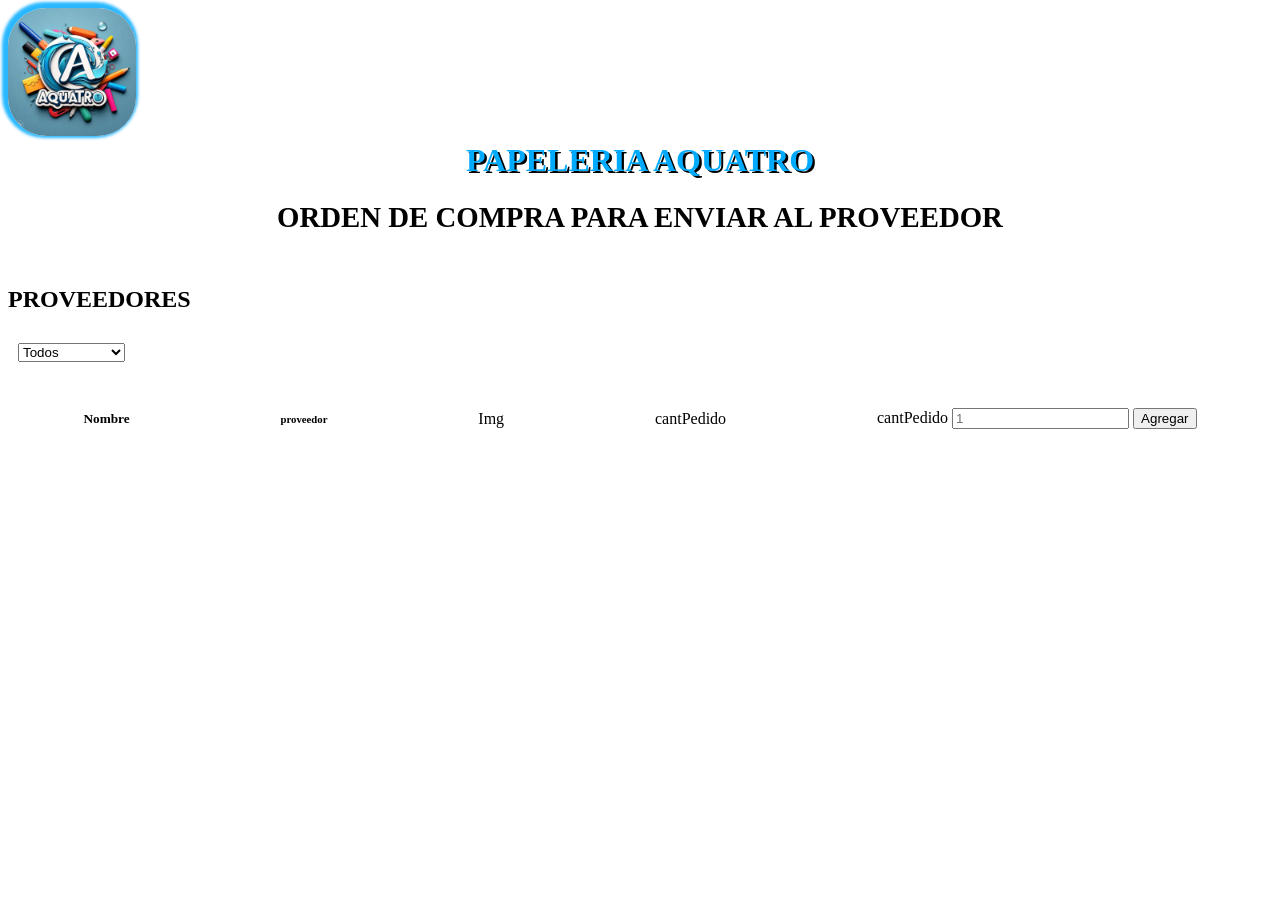
<file: index.html>
<!DOCTYPE html>
<html lang="en">
<head>
    <meta charset="UTF-8">
    <meta name="viewport" content="width=device-width, initial-scale=1.0">
    <link rel="stylesheet" href="style.css">
    <title>Papelería ACuatro</title>
</head>
<body>
  <header>
    <nav class="">
        <div class="barra">
          <a class="" href="index.html"> <img class="img_Tit" src="img/LogoA4.jpeg" alt="Papelería Aquatro"> </a>
          <H1 class="titulos">PAPELERIA AQUATRO</H1>
          <h2 class="subTitulos">ORDEN DE COMPRA PARA ENVIAR AL PROVEEDOR</h2>
              <article>
                <h2>PROVEEDORES</h2>
                <form style="width: 200px; padding: 10px;">
                    <select class="form-select" aria-label="Default select example" id="tipoProducto">
                        <option selected value="0">Todos</option>
                        <option value="NuevoMilenio">Nuevo Milenio</option>
                        <option value="Ezco">Ezco</option>
                        <option value="Bari">Bari</option>
                    </select>
                </form>
                <div class="container">
                    <!-- Aca renderizo los productos -->
                    <div class="" codigo="contenedorArticulos" style="display:flex;justify-content: center;">
                    </div>
                 </div>
               </article>
         </div>
     </nav>
  </header>
  <main>
    <p id = "baseArticulos"> </p>
      <script src="registro-faltantes.js"></script>


    <div class="card_articulo">
      <h5 class="card_nombre">Nombre</h5>
      <h6>proveedor</h6>
      <p class="card_img">Img</p>
      <span>cantPedido</span>
      <form>
        <label for="">cantPedido</label>
        <input type="number" placeholder="1" codigo="">
        <button class="btn btn-primary" codigo="">Agregar</button>
      </form>
    </div>
  </main>
  
      <!-- Etiquetas script -->
      <script src="https://cdn.jsdelivr.net/npm/bootstrap@5.1.3/dist/js/bootstrap.bundle.min.js" integrity="sha384-ka7Sk0Gln4gmtz2MlQnikT1wXgYsOg+OMhuP+IlRH9sENBO0LRn5q+8nbTov4+1p" crossorigin="anonymous"></script>
      <script src="./registro-faltantes.js"></script>
</body>

</html>
</file>
<file: style.css>
.barra{
    display: flex;
    flex-direction: column;
    justify-content: space-around;
}


.img_Tit{
    width: 8rem;
    height: auto;
    border-radius: 30%;
    box-shadow: -2px -2px 3px 4px rgba(0,170,255,0.84);
    -webkit-box-shadow: -2px -2px 3px 4px rgba(0,170,255,0.84);
    -moz-box-shadow: -2px -2px 3px 4px rgba(0,170,255,0.84);
}

.letra_menu{
    font-family: Cambria, Cochin, Georgia, Times, 'Times New Roman', serif ;
    font-size: 1rem;
}
    
.titulos{
    color: rgb(0, 170, 255);
    font-size: 2rem;
    text-shadow: 0.15rem 0.15rem black;
    font-family: Cambria, Cochin, Georgia, Times, 'Times New Roman', serif;
    text-align:center;
    margin-top: 0.1rem;
    margin-bottom: 0.4rem;    
}

.subTitulos{
    color: black;
    font-size: 1.8rem;
    font-family: Cambria, Cochin, Georgia, Times, 'Times New Roman', serif;
    text-align:center;
    margin-top: 1rem;
    margin-bottom: 2rem;    
}

.card_articulo{
    display: flex;
    flex-direction: row;
    align-items: center;
    justify-content: space-around;
}
</file>
